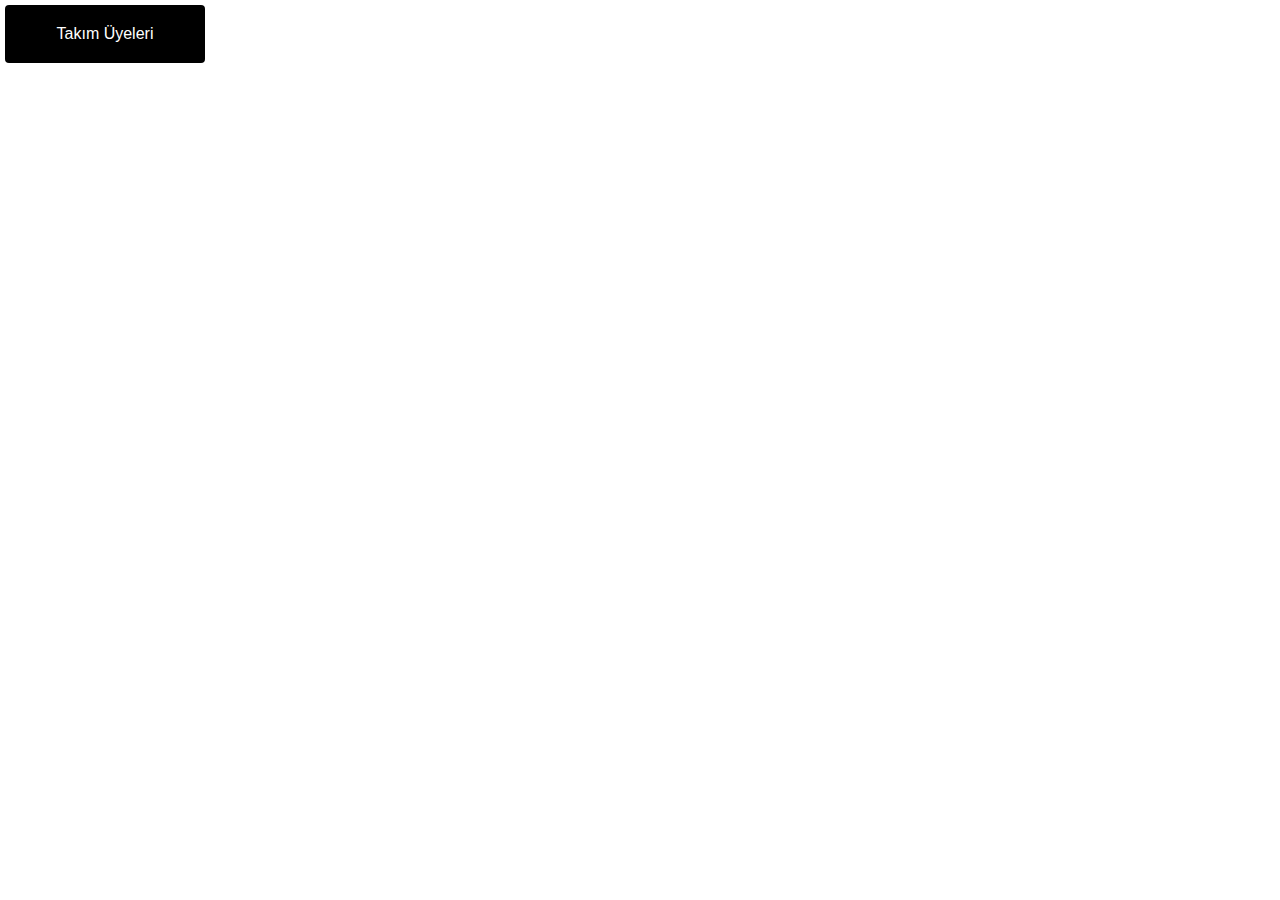
<file: index.html>
<!DOCTYPE html>

<html>  

<head>

    <style>
        body {
          background-image: url('https://mail.google.com/mail/u/0?ui=2&ik=7e1c986d5e&attid=0.1&permmsgid=msg-f:1757374845232497903&th=1863731c5b4a44ef&view=fimg&realattid=f_ldxd8mff0&disp=thd&attbid=ANGjdJ9_Btd6WZZrqJfKQUpw9qVdiPDJ_BfJ12lDVbSIykl9QGrOWdOcWUHQn-uxL7XwovZyumAIR3aLcK7FCtMHa8fwurp7C2caqBhPT2xyn5PYP-hTQqXU9knMGYk&ats=2524608000000&sz=w1920-h902');
          background-repeat: no-repeat;
          background-attachment: fixed;
          background-size: 100% 100%;
        }

        </style>
   
<meta charset="utf-8">
<title>Piton Yılanları</title>
<link rel="stylesheet" href="app.css">
</head>

<body>
   <div>
      <button  class="button" onclick="window.location.href='takimuyeleri.html'"><span>Takım Üyeleri</span>  </button>
   </div>

</body>

</html>
</file>
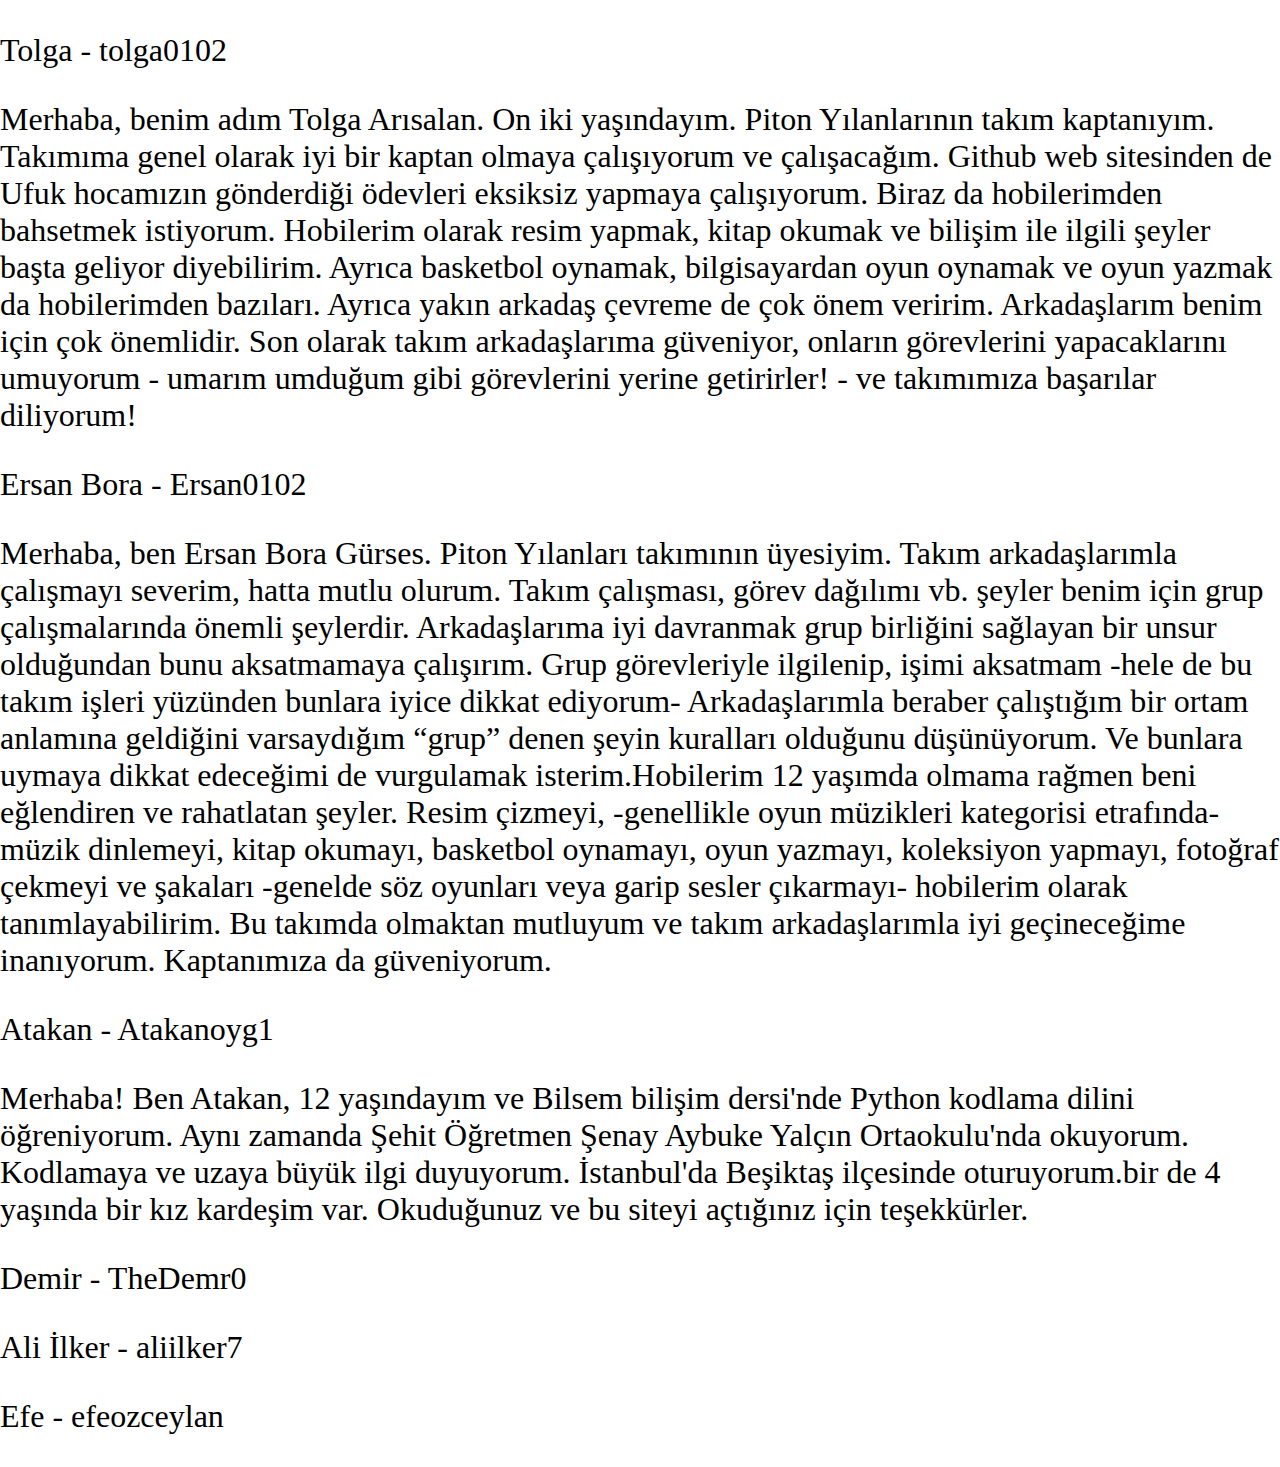
<file: takimuyeleri.html>
<!DOCTYPE html>

<html>  

<head>

    <style>
        body {
          background-image: url('https://mail.google.com/mail/u/0?ui=2&ik=7e1c986d5e&attid=0.6&permmsgid=msg-f:1757277730844170625&th=18631ac926abd981&view=fimg&realattid=f_ldvu3eu55&disp=thd&attbid=ANGjdJ-vtBenaW0kl7m_SUoENLMxqEygBza0Zfzqc-02Vu26BTQSKW0IViUj2xhc_OiLFNGFNPylwST9xiipHMSNYxhj2BwFRt3triAhISb5OKe3QvmPBHsdF4FJV8A&ats=2524608000000&sz=w1920-h902');
          background-repeat: no-repeat;
          background-attachment: fixed;
          background-size: 100% 100%;
        }

        </style>
   
<meta charset="utf-8">
<title>Takım Üyeleri</title>
<link rel="stylesheet" href="app.css">
</head>

<body>
    <p style="font-size: 200%">Tolga - tolga0102</p>
    <p style="font-size: 200%">Merhaba, benim adım Tolga Arısalan. On iki yaşındayım. Piton Yılanlarının takım kaptanıyım. Takımıma genel olarak iyi bir kaptan olmaya çalışıyorum ve çalışacağım. Github web sitesinden de Ufuk hocamızın gönderdiği ödevleri eksiksiz yapmaya çalışıyorum. Biraz da hobilerimden bahsetmek istiyorum. Hobilerim olarak resim yapmak, kitap okumak ve bilişim ile ilgili şeyler başta geliyor diyebilirim. Ayrıca basketbol oynamak, bilgisayardan oyun oynamak ve oyun yazmak da hobilerimden bazıları. Ayrıca yakın arkadaş çevreme de çok önem veririm. Arkadaşlarım benim için çok önemlidir. Son olarak takım arkadaşlarıma güveniyor, onların görevlerini yapacaklarını umuyorum - umarım umduğum gibi görevlerini yerine getirirler! - ve takımımıza başarılar diliyorum!</p>
    <p style="font-size: 200%">Ersan Bora - Ersan0102</p>
    <p style="font-size: 200%">Merhaba, ben Ersan Bora Gürses. Piton Yılanları takımının üyesiyim. Takım arkadaşlarımla çalışmayı severim, hatta mutlu olurum. Takım çalışması, görev dağılımı vb. şeyler benim için grup çalışmalarında önemli şeylerdir. Arkadaşlarıma iyi davranmak grup birliğini sağlayan bir unsur olduğundan bunu aksatmamaya çalışırım. Grup görevleriyle ilgilenip, işimi aksatmam -hele de bu takım işleri yüzünden bunlara iyice dikkat ediyorum- Arkadaşlarımla beraber çalıştığım bir ortam anlamına geldiğini varsaydığım “grup” denen şeyin kuralları olduğunu düşünüyorum. Ve bunlara uymaya dikkat edeceğimi de vurgulamak isterim.Hobilerim 12 yaşımda olmama rağmen beni eğlendiren ve rahatlatan şeyler. Resim çizmeyi, -genellikle oyun müzikleri kategorisi etrafında- müzik dinlemeyi, kitap okumayı, basketbol oynamayı, oyun yazmayı, koleksiyon yapmayı, fotoğraf çekmeyi ve şakaları -genelde söz oyunları veya garip sesler çıkarmayı- hobilerim olarak tanımlayabilirim. Bu takımda olmaktan mutluyum ve takım arkadaşlarımla iyi geçineceğime inanıyorum. Kaptanımıza da güveniyorum.</p>
    <p style="font-size: 200%">Atakan - Atakanoyg1</p>
    <p style="font-size: 200%">Merhaba! Ben Atakan, 12 yaşındayım ve Bilsem bilişim dersi'nde Python kodlama dilini öğreniyorum. Aynı zamanda Şehit Öğretmen Şenay Aybuke Yalçın Ortaokulu'nda okuyorum. Kodlamaya ve uzaya büyük ilgi duyuyorum. İstanbul'da Beşiktaş ilçesinde oturuyorum.bir de 4 yaşında bir kız kardeşim var. Okuduğunuz ve bu siteyi açtığınız için teşekkürler.</p>
    <p style="font-size: 200%">Demir - TheDemr0</p>
    <p style="font-size: 200%"></p>
    <p style="font-size: 200%">Ali İlker - aliilker7</p>
    <p style="font-size: 200%"></p>
    <p style="font-size: 200%">Efe - efeozceylan</p>
    <p style="font-size: 200%"></p>
</body>

</html>
</file>
<file: app.css>
body{
margin:0;
padding:0; }

.button {
    border-radius: 4px;
   background-color: black;

    border: none;
    color: white;
    text-align: center;
    font-size: 16px;
    padding: 20px;
    width: 200px;
    transition: all 0.5s;
    cursor: pointer;
    margin: 5px;
  }
  
  .button span {
    cursor: pointer;
    display: inline-block;
    position: relative;
    transition: 0.5s;
  }
  
  .button span:after {
    content: '\00bb';
    position: absolute;
    opacity: 0;
    top: 0;
    right: -20px;
    transition: 0.5s;
  }
  
  .button:hover span {
    padding-right: 25px;
  }
  
  .button:hover span:after {
    opacity: 1;
    right: 0;
  }
</file>
